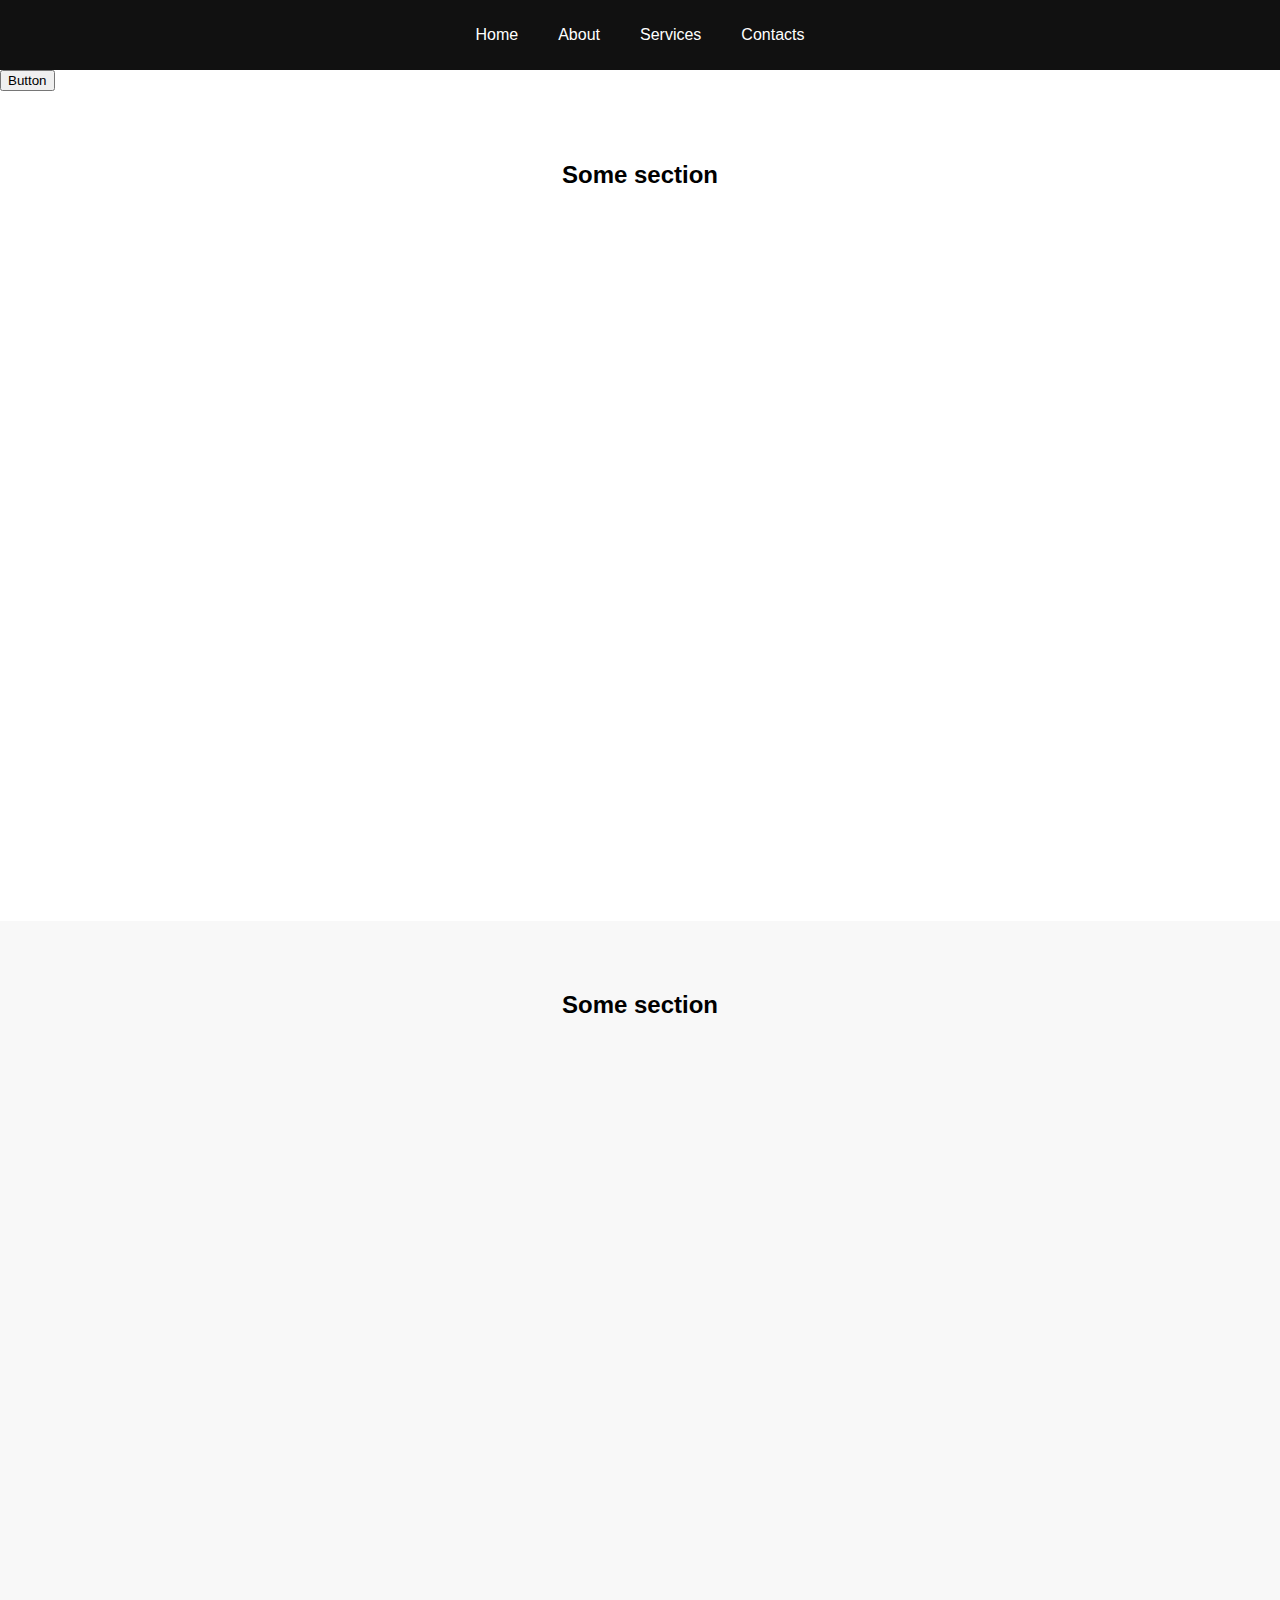
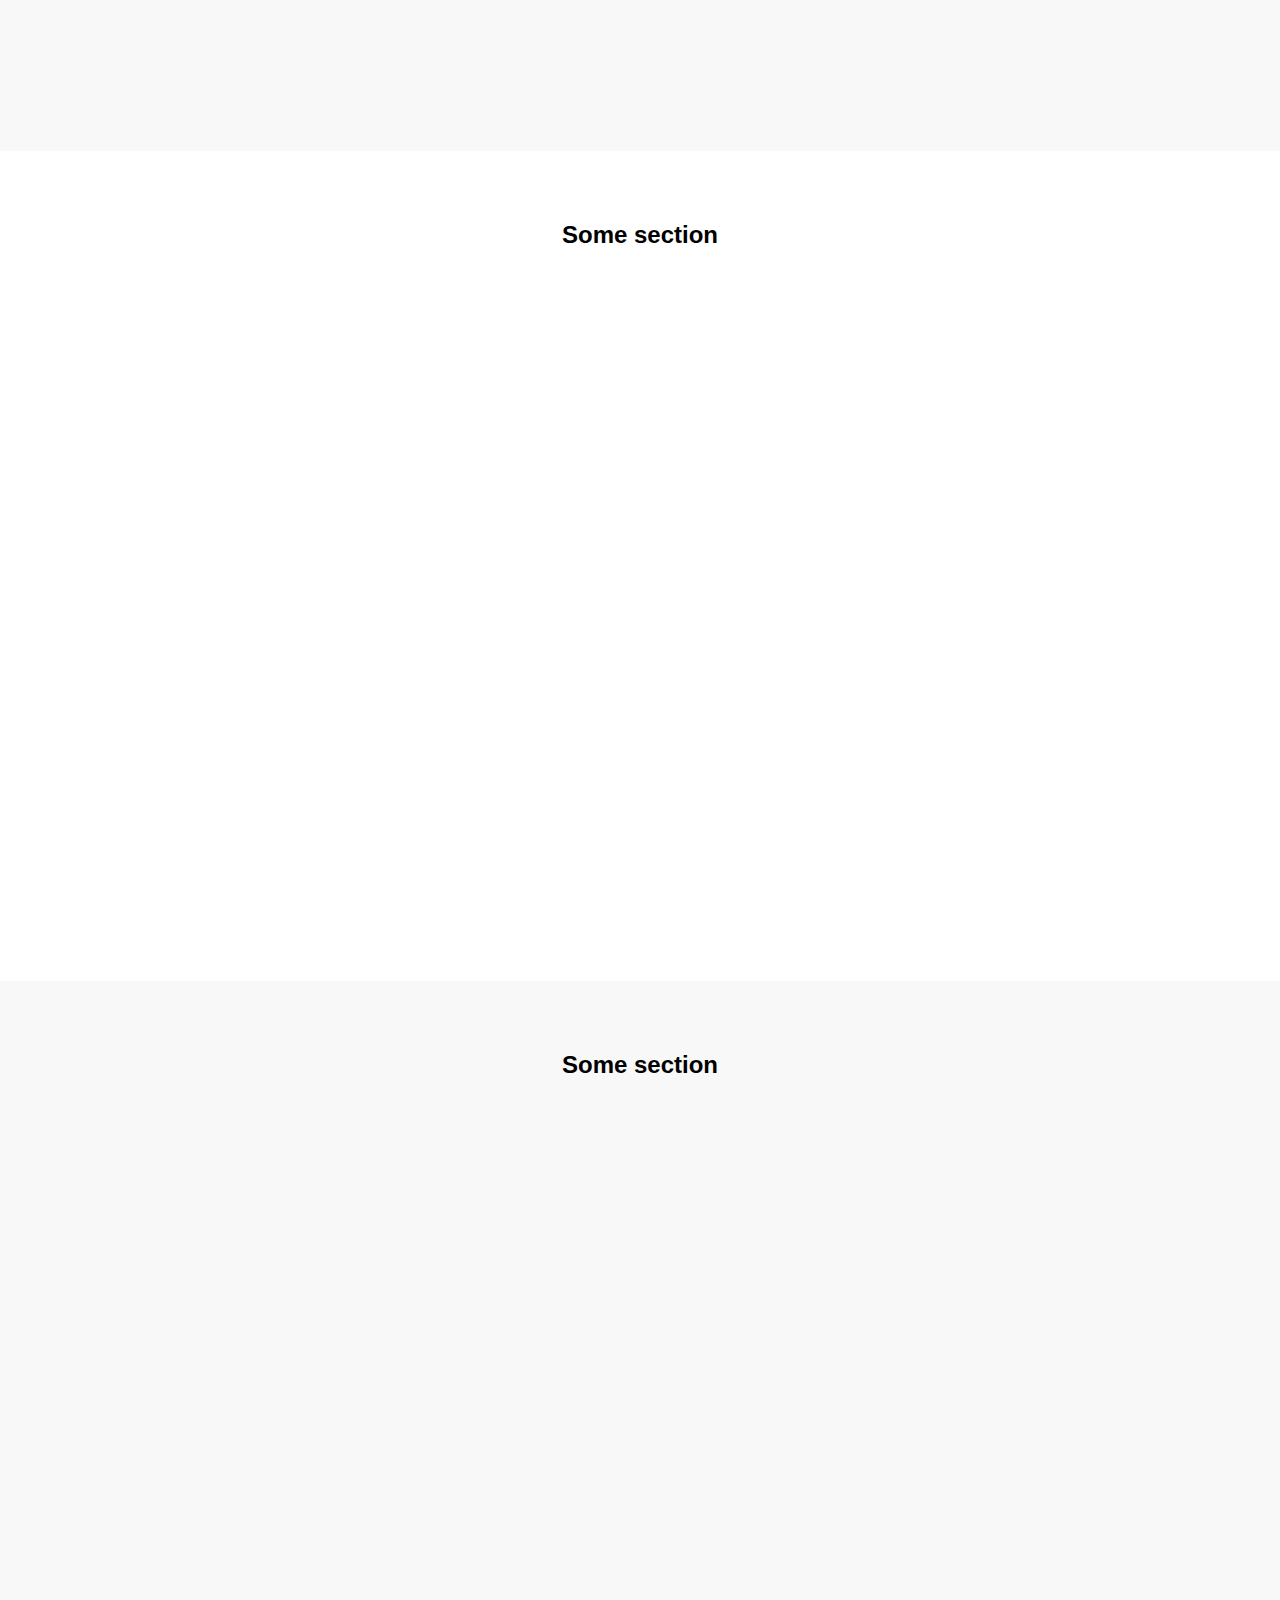
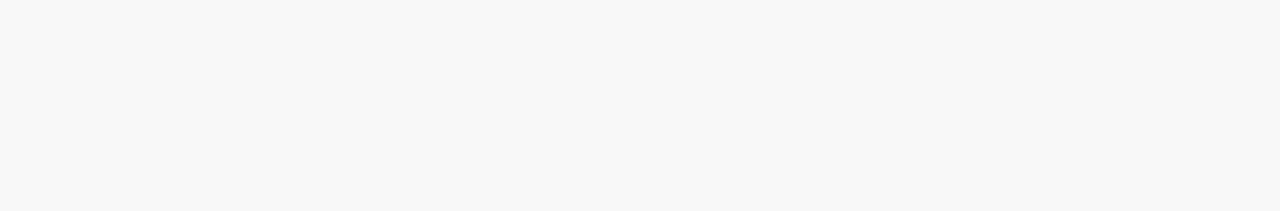
<file: javascript/index.html>
<!DOCTYPE html>
<html lang="en">
<head>
    <meta charset="UTF-8">
    <link rel="stylesheet" href="style.css">
    <meta name="viewport" content="width=device-width, initial-scale=1.0">
    <title>Learn Javascript</title>
</head>
<body>

    <header class="header" id="header">
        <nav class="nav">
            <a class="nav__link" href="#">Home</a>
            <a class="nav__link" href="#">About</a>
            <a class="nav__link" href="#">Services</a>
            <a class="nav__link" href="#">Contacts</a>
        </nav>
    </header>

    <div class="page">
        <button type="button" id="testBtn">Button</button>
        <section class="section">
            <h2 class="section__title">Some section</h2>
        </section>

        <section class="section  section--gray">
            <h2 class="section__title">Some section</h2>
        </section>

        <section class="section">
            <h2 class="section__title">Some section</h2>
        </section>

        <section class="section  section--gray">
            <h2 class="section__title">Some section</h2>
        </section>
    </div>

    <script src="app.js"></script>
    
</body>
</html>
</file>
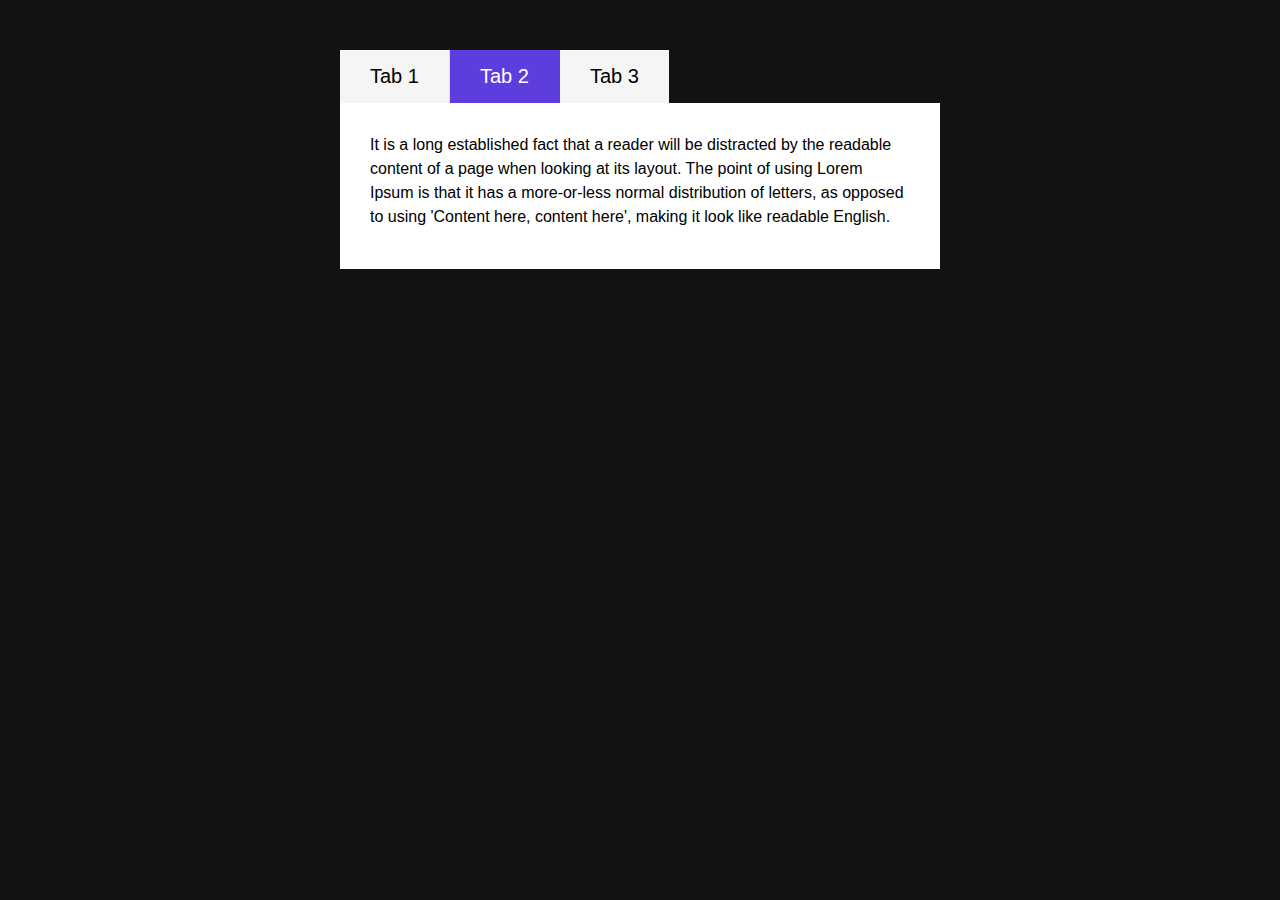
<file: tabs-js/index.html>
<!DOCTYPE html>
<html lang="en">

<head>
    <meta charset="UTF-8">
    <link rel="stylesheet" href="style.css">
    <meta name="viewport" content="width=device-width, initial-scale=1.0">
    <title>Tabs js</title>
</head>

<body>

    <div class="tabs">
        <div class="tabs__nav">
            <button class="tabs__nav-btn" type="button" data-tab="#tab_1">Tab 1</button>
            <button class="tabs__nav-btn" type="button" data-tab="#tab_2">Tab 2</button>
            <button class="tabs__nav-btn" type="button" data-tab="#tab_3">Tab 3</button>
        </div>
        <div class="tabs__content">
            <div class="tabs__item" id="tab_1">
                <p>It is a long established fact that a reader will be distracted by the readable content of a page when looking at its layout. The point of using Lorem Ipsum is that it has a more-or-less normal distribution of letters, as opposed to using 'Content here, content here', making it look like readable English. Many desktop publishing packages and web page editors now use Lorem Ipsum as their default model text, and a search for 'lorem ipsum' will uncover many web sites still in their infancy. Various versions have evolved over the years, sometimes by accident, sometimes on purpose (injected humour and the like).</p>
            </div>

            <div class="tabs__item" id="tab_2">
                <p>It is a long established fact that a reader will be distracted by the readable content of a page when looking at its layout. The point of using Lorem Ipsum is that it has a more-or-less normal distribution of letters, as opposed to using 'Content here, content here', making it look like readable English.</p>
            </div>

            <div class="tabs__item" id="tab_3">
                <p>The point of using Lorem Ipsum is that it has a more-or-less normal distribution of letters, as opposed to using 'Content here, content here', making it look like readable English. Many desktop publishing packages and web page editors now use Lorem Ipsum as their default model text, and a search for 'lorem ipsum' will uncover many web sites still in their infancy. Various versions have evolved over the years, sometimes by accident, sometimes on purpose (injected humour and the like).</p>
            </div>
        </div>
    </div>
    <script src="app.js"></script>

</body>

</html>
</file>
<file: javascript/style.css>
body {
    margin: 0;

    font-family: 'Roboto', sans-serif;
    font-size: 16px;
}

*,
*:before,
*:after {
    box-sizing: border-box;
}

/* Page */
.page {
    padding-top: 70px;
}

/* Header */
.header {
    width: 100%;
    height: 70px;

    background-color: #111;

    position: fixed;
    top: 0;
    left: 0;
    right: 0;
    z-index: 1000;
}

.header.red {
    background-color: red;
}


/* Nav */
.nav {
    display: flex;
    justify-content: center;
    height: 100%;
}

.nav__link {
    display: flex;
    align-items: center;
    padding: 0 20px;

    color: #fff;
    text-decoration: none;
}

.nav__link:hover {
    text-decoration: underline;
}

/* Section */
.section {
    height: calc(100vh - 70px);
    padding: 50px 15px;

    text-align: center;
}

.section--gray {
    background-color: #f8f8f8;
}
</file>
<file: tabs-js/style.css>
body {
    margin: 0;

    background-color: #121212;

    font-family: Roboto, sans-serif;
    font-size: 16px;
    line-height: 1.5;
}

p {
    margin: 0 0 10px;
}

.tabs {
    max-width: 600px;
    margin: 50px auto;
}

.tabs__nav {
    display: flex;
}

.tabs__nav-btn {
    padding: 15px 30px;

    font-size: 20px;

    background-color: #f5f5f5;
    border: 0;
    border-right: 1px solid #ddd;
    cursor: pointer;
}

.tabs__nav-btn:last-child {
    border-right: none;
}

.tabs__nav-btn:hover {
    background-color: #ddd;
}

.tabs__nav-btn.active {
    background-color: #5e3ddf;
    border-right-color: #5e3ddf;
    color: #fff;
}

.tabs__content {
    padding: 30px;
    background-color: #fff;
}

.tabs__item {
    display: none;
}

.tabs__item.active {
    display: block;
}
</file>
